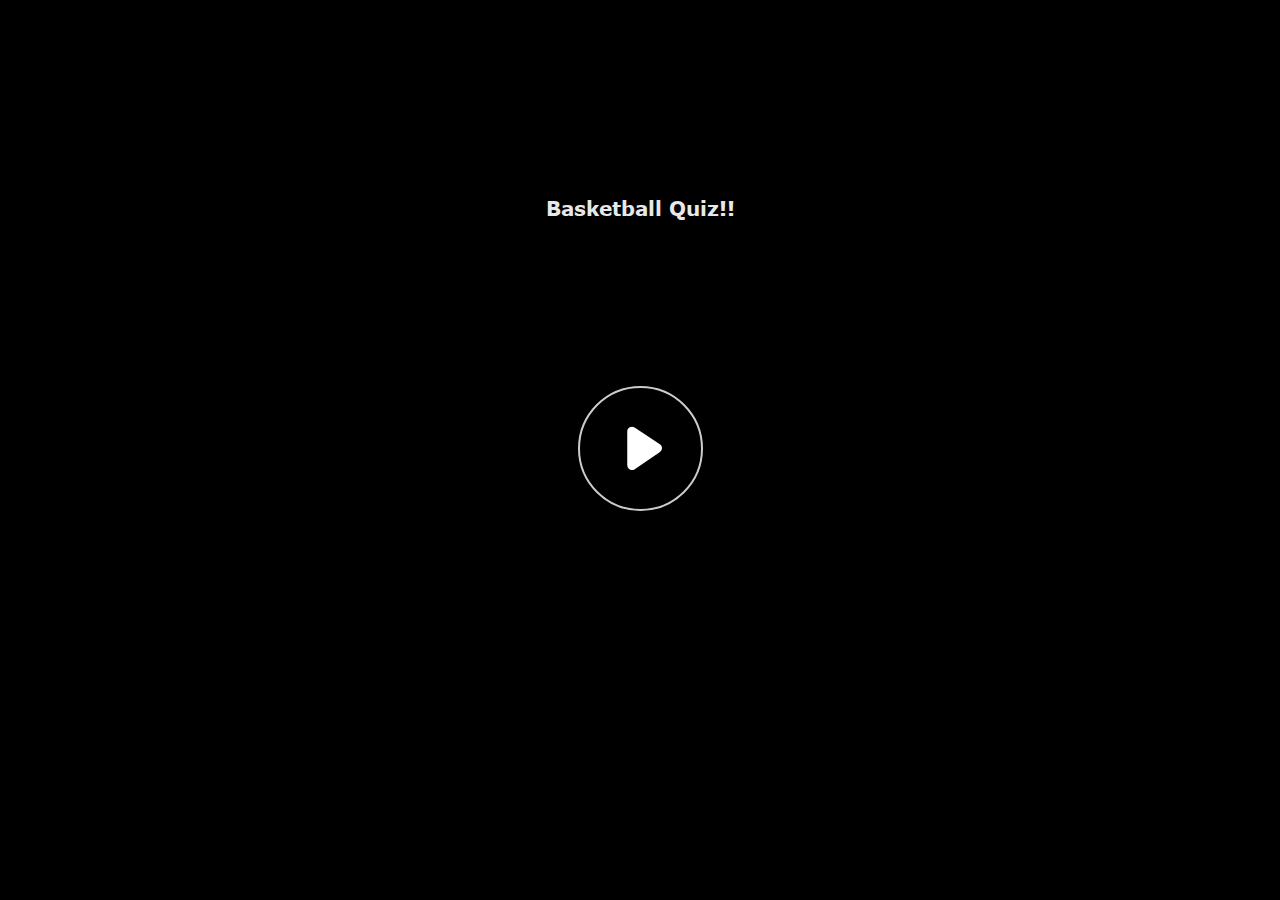
<file: index.html>
﻿<!doctype html>
<html lang="en-US">
<head>
  <meta charset="utf-8">
  <!-- Created using Storyline 360 x64 - http://www.articulate.com  -->
  <!-- version: 3.92.33293.0 -->
  <title>Basketball Quiz!!</title>
  <meta http-equiv="x-ua-compatible" content="IE=edge"/>
  <meta name="viewport" content="width=device-width,initial-scale=1,user-scalable=no,shrink-to-fit=no,minimal-ui"/>
  <meta name="apple-mobile-web-app-capable" content="yes"/>
  <style>
    html, body { height: 100%; padding: 0; margin: 0 }
    #app { height: 100%; width: 100%; }
  </style>

  <script>
    window.DS = {};
    window.globals = {
      DATA_PATH_BASE: '',
      HAS_FRAME: true,
      HAS_SLIDE: true,

      lmsPresent: false,
      tinCanPresent: false,
      cmi5Present: false,
      aoSupport: false,
      scale: 'noscale',
      captureRc: false,
      browserSize: 'optimal',
      bgColor: '#FFFFFF',
      features: 'DropInAcc,DropInBase,DropInCore,DropInInteractions,DropInMisc,DropInVectors,DropInVideo,LayerPresentAsDialog,MultipleQuizTracking,UpdatedThemeEditor',
      themeName: 'unified',
      preloaderColor: '#8C8C8C',
      suppressAnalytics: false,
      productChannel: 'stable',
      publishSource: 'storyline',
      aid: 'aid|bec8e4e7-9e61-40dc-b782-20c023eb7195',
      cid: '0f512c63-d791-40d4-9e3e-2c8ca883dc3b',
      playerVersion: '3.92.33293.0',
      publishTimestamp: '2024-10-29T15:20:14.0755639Z',
      maxIosVideoElements: 10,
      connectionSettings: { message: 'You%20are%20offline.%20Trying%20to%20reconnect...', useDarkTheme: true, mode: 'disabled' },
      hasFeature: function(feature) {
        return this.features.split(',').includes(feature);
      },
      
      parseParams: function(qs) {
        if (window.globals.parsedParams != null) {
          return window.globals.parsedParams;
        }
        qs = (qs || window.location.search.substr(1)).split('+').join(' ');
        var params = {},
            tokens,
            re = /[?&]?([^=]+)=([^&]*)/g;

        while (tokens = re.exec(qs)) {
          params[decodeURIComponent(tokens[1]).trim()] =
            decodeURIComponent(tokens[2]).trim();
        }
        window.globals.parsedParams = params;
        return params;
      }

    };
  </script>
  <script>
    var isIe11 = ('ActiveXObject' in window || window.MSBlobBuilder != null)
      && window.msCrypto != null && !window.ActiveXObject;
    if (isIe11) {
      window.globals.unsupportedBrowser = true;
      document.write(atob('[base64]'));
    }
  </script>

  <script>
    if (window.globals.hasFeature('MultiLanguageSinglePackageSupport')) {
      
      
    }
  </script>

  
  <script>window.THREE = { };</script>
  
</head>
<body style="background: #FFFFFF" class="cs-HTML theme-unified">
  <!-- 360 -->
  <script>!function(){var e,i=/iPhone/i,o=/iPod/i,n=/iPad/i,t=/\biOS-universal(?:.+)Mac\b/i,r=/\bAndroid(?:.+)Mobile\b/i,a=/Android/i,d=/(?:SD4930UR|\bSilk(?:.+)Mobile\b)/i,p=/Silk/i,l=/Windows Phone/i,u=/\bWindows(?:.+)ARM\b/i,b=/BlackBerry/i,s=/BB10/i,c=/Opera Mini/i,f=/\b(CriOS|Chrome)(?:.+)Mobile/i,h=/Mobile(?:.+)Firefox\b/i,v=function(e){return void 0!==e&&"MacIntel"===e.platform&&"number"==typeof e.maxTouchPoints&&e.maxTouchPoints>1&&"undefined"==typeof MSStream};e=function(e){var m={userAgent:"",platform:"",maxTouchPoints:0};e||"undefined"==typeof navigator?"string"==typeof e?m.userAgent=e:e&&e.userAgent&&(m={userAgent:e.userAgent,platform:e.platform,maxTouchPoints:e.maxTouchPoints||0}):m={userAgent:navigator.userAgent,platform:navigator.platform,maxTouchPoints:navigator.maxTouchPoints||0};var g=m.userAgent,y=g.split("[FBAN");void 0!==y[1]&&(g=y[0]),void 0!==(y=g.split("Twitter"))[1]&&(g=y[0]);var A=function(e){return function(i){return i.test(e)}}(g),w={apple:{phone:A(i)&&!A(l),ipod:A(o),tablet:!A(i)&&(A(n)||v(m))&&!A(l),universal:A(t),device:(A(i)||A(o)||A(n)||A(t)||v(m))&&!A(l)},amazon:{phone:A(d),tablet:!A(d)&&A(p),device:A(d)||A(p)},android:{phone:!A(l)&&A(d)||!A(l)&&A(r),tablet:!A(l)&&!A(d)&&!A(r)&&(A(p)||A(a)),device:!A(l)&&(A(d)||A(p)||A(r)||A(a))||A(/\bokhttp\b/i)},windows:{phone:A(l),tablet:A(u),device:A(l)||A(u)},other:{blackberry:A(b),blackberry10:A(s),opera:A(c),firefox:A(h),chrome:A(f),device:A(b)||A(s)||A(c)||A(h)||A(f)},any:!1,phone:!1,tablet:!1};return w.any=w.apple.device||w.android.device||w.windows.device||w.other.device,w.phone=w.apple.phone||w.android.phone||w.windows.phone,w.tablet=w.apple.tablet||w.android.tablet||w.windows.tablet,w}(),"object"==typeof exports&&"undefined"!=typeof module?module.exports=e:"function"==typeof define&&define.amd?define((function(){return e})):this.isMobile=e}();
    window.isMobile.apple.tablet = window.isMobile.apple.tablet ||
      (navigator.platform === 'MacIntel' && navigator.maxTouchPoints > 1);
    window.isMobile.apple.device = window.isMobile.apple.device || window.isMobile.apple.tablet;
    window.isMobile.tablet = window.isMobile.tablet || window.isMobile.apple.tablet;
    window.isMobile.any = window.isMobile.any || window.isMobile.apple.tablet;
  </script>

  <div id="focus-sink" tabindex="-1"></div>

  <div id="preso"></div>
  <script>
    (function() {

      var classTypes = [ 'desktop', 'mobile', 'phone', 'tablet' ];

      var addDeviceClasses = function(prefix, testObj) {
        var curr, i;
        for (i = 0; i < classTypes.length; i++) {
          curr = classTypes[i];
          if (testObj[curr]) {
            document.body.classList.add(prefix + curr);
          }
        }
      };

      var params = window.globals.parseParams(),
          isDevicePreview = params.devicepreview === '1',
          isPhoneOverride = params.deviceType === 'phone' || (isDevicePreview && params.phone == '1'),
          isTabletOverride = (params.deviceType === 'tablet' || isDevicePreview) && !isPhoneOverride,
          isMobileOverride = isPhoneOverride || isTabletOverride;

      var deviceView = {
        desktop: !window.isMobile.any && !isMobileOverride,
        mobile: window.isMobile.any || isMobileOverride,
        phone: isPhoneOverride || (window.isMobile.phone && !isTabletOverride),
        tablet: isTabletOverride || window.isMobile.tablet
      };

      window.globals.deviceView = deviceView;
      window.isMobile.desktop = !window.isMobile.any;
      window.isMobile.mobile = window.isMobile.any;

      addDeviceClasses('view-', deviceView);

    })();
  </script>
  
  <script src='story_content/triggers.js' type=text/javascript></script>
<script src='story_content/user.js' type=text/javascript></script>
  <div class="slide-loader"></div>

  <script>
    var doc = document, loader = doc.body.querySelector('.slide-loader'); [ 1, 2, 3 ].forEach(function(n) { var d = doc.createElement('div'); d.style.backgroundColor = window.globals.preloaderColor; d.classList.add('mobile-loader-dot'); d.classList.add('dot' + n); loader.appendChild(d); });
  </script>

  <div class="mobile-load-title-overlay" style="display: none">
    <div class="mobile-load-title">Basketball Quiz!!</div>
  </div>

  <div class="mobile-chrome-warning"></div>

  
<style>
  .warn-connection-dialog {
    display: none;
    background: transparent;
    pointer-events: all;
    position: fixed;
    left: 0;
    top: 0;
    width: 100%;
    height: 100%;
    z-index: 999;
  }

  .warn-connection-content {
    pointer-events: all;
    border-radius: 4px;
    background: white;
    border: 1px solid #E7E7E7;
    color: #333333;
    box-shadow: 0 2px 4px rgba(0, 0, 0, 0.25);
    transition: all 150ms ease-out;
    position: absolute;
    white-space: nowrap;
  }

  .view-phone.is-landscape .warn-connection-content {
    left: 23px;
    bottom: 23px;
  }

  .view-tablet.is-landscape .warn-connection-content {
    left: 50%;
    top: 20px;
    transform: translateX(-50%);
  }

  .view-mobile.is-portrait .warn-connection-content {
    transform: translate(-50%, calc(-100% - 15px));
  }

  .warn-connection-content p {
    display: inline-block;
    margin: 0 8px 0 0;
    line-height: 33px;
    font-size: 11px;
  }

  .warn-connection-content svg {
    position: relative;
    vertical-align: middle;
    margin: 0 2px 2px 8px;
  }

  .view-desktop .warn-connection-content {
    left: 1.5em;
    bottom: 1.5em;
  }

  .view-desktop .warn-connection-content p {
    font-size: 1.1em;
  }

  .is-offline .warn-connection-dialog {
    display: block;
  }

  .is-offline .cs-panel * {
    pointer-events: none !important;
  }

  .is-offline .cs-panel {
    pointer-events: all !important;
  }

  .is-offline #nav-controls * {
    pointer-events: none !important;
  }

  .is-offline #nav-controls {
    pointer-events: all !important;
  }
</style>

<div class="warn-connection-dialog" role="alertdialog" aria-modal="true" tabindex="0" aria-labelledby="warn-connection-message">
  <div class="warn-connection-content">
    <svg width="17" height="15" viewBox="0 0 17 15" xmlns="http://www.w3.org/2000/svg">
      <path fill="#8F0000" stroke="white" d="M16.07,12.98 L15.88,12.23 L9.51,1.21 C8.97,0.26,7.6,0.26,7.06,1.21 L0.69,12.23 C0.15,13.16,0.81,14.36,1.91,14.36 H14.65 C15.47,14.36,16.05,13.7,16.07,12.98 Z"/>
      <path fill="white" stroke="white" d="M8.58,5.5 C8.35,5.28,8.5,5.35,8.21,5.32 C8.09,5.35,7.97,5.49,7.96,5.67 C7.97,5.79,7.98,5.92,7.98,6.04 L7.98,6.04 C7.99,6.17,8,6.31,8.01,6.43 L8.01,6.44 C8.03,6.92,8.06,7.41,8.09,7.9 L8.09,7.9 C8.12,8.39,8.14,8.88,8.17,9.37 C8.17,9.39,8.18,9.42,8.2,9.44 C8.23,9.46,8.25,9.47,8.28,9.47 C8.31,9.47,8.34,9.46,8.35,9.44 C8.37,9.43,8.38,9.4,8.39,9.35 L8.39,9.34 C8.39,9.24,8.4,9.15,8.4,9.05 L8.4,9.05 C8.41,8.96,8.41,8.86,8.42,8.75 C8.43,8.44,8.45,8.12,8.47,7.81 L8.47,7.81 C8.49,7.49,8.51,7.18,8.53,6.87 C8.55,6.46,8.56,6.05,8.59,5.64 L8.6,5.62 C8.6,5.57,8.59,5.53,8.58,5.5 L8.21,5.32 Z"/>
      <circle fill="white" stroke="white" cx="8.3" cy="11.35" r="0.3"/>
    </svg>
    <p id="warn-connection-message">You are offline. Trying to reconnect...</p>
  </div>
</div>

<script>
  (function() {
    window.DS.connection = {
      warningShown: false,
      assets: {},
      loadingAssetGroup: false,
      retryDelay: 500
    };

    var connectionSettings = window.globals.connectionSettings || {};

    var useConnectionMessages = window.AbortController != null &&
      window.location.protocol != 'file:' &&
      connectionSettings.mode === 'normal';

    window.DS.connection.useConnectionMessages = useConnectionMessages;

    var assetCount = 0;
    var checkLoadedId;


    if (useConnectionMessages && connectionSettings != null) {
      var contentEl = document.querySelector('.warn-connection-content');
      var messageEl = contentEl.querySelector('p');

      if (connectionSettings.useDarkTheme) {
        contentEl.style.borderColor = '#BABBBA';
        contentEl.style.backgroundColor = '#282828';
        contentEl.style.color = '#FFFFFF';
      }

      if (connectionSettings.message != null) {
        messageEl.textContent = window.decodeURIComponent(connectionSettings.message);
      }
    }

    function checkAssetsReady() {
      for (var i in DS.connection.assets) {
        if (!DS.connection.assets[i].success) {
          return false;
        }
      }
      return true;
    }

    function stopAssetGroup() {
      if (!useConnectionMessages) { return; }

      assetCount = 0;

      DS.connection.oldAssetGroup = DS.connection.assets;
      DS.connection.assets = {};
      DS.connection.loadingAssetGroup = false;
      clearInterval(checkLoadedId);
    }

    function startAssetGroup() {
      if (!useConnectionMessages) { return; }
      var ticks = 0;
      clearInterval(checkLoadedId);
      checkLoadedId = setInterval(function() {
        var loaded = 0;
        if (assetCount === 0 && loaded === 0) {
          clearInterval(checkLoadedId);
          return;
        }

        for (var i in DS.connection.assets) {
          if (DS.connection.assets[i].success) {
            loaded++;
          }
        }

        if (assetCount === loaded && checkAssetsReady()) {
          for (var i in DS.connection.assets) {
            if (DS.connection.assets[i].action) {
              DS.connection.assets[i].action();
            }
          }
          hideWarning();
          stopAssetGroup();
        }
      }, 100)
    }

    function requiredAsset(url, action, retry, type) {
      if (!useConnectionMessages) { return; }
      if (DS.connection.assets[url]) { return; }

      DS.connection.assets[url] = {
        success: false, action: action, retry: retry, type: type
      };
      assetCount = Object.keys(DS.connection.assets).length;
      if (!DS.connection.loadingAssetGroup) {
        startAssetGroup();
      }
      DS.connection.loadingAssetGroup = true;
    }

    function assetLoaded(url) {
      if (!useConnectionMessages) { return; }
      if (DS.connection.assets[url]) {
        DS.connection.assets[url].success = true;
      }
    }

    function assetFailed(url) {
      if (!useConnectionMessages) { return; }
      if (!DS.connection.assets[url]) {
        if (/\.js$/.test(url) && url.indexOf('transcripts') === -1) {
          setTimeout(function() {
            if (DS.connection.lastSlideLoaded != null) {
              DS.connection.lastSlideLoaded();
            }
          }, DS.connection.retryDelay);
        }
        return;
      }
      if (!DS.connection.warningShown) { showWarning(); }
      if (DS.connection.assets[url].retry) {
        setTimeout(function() {
          if (!DS.connection.assets[url].success) {
            DS.connection.assets[url].retry()
          }
        }, DS.connection.retryDelay);
      }
    }

    function hideWarning() {
      document.body.classList.remove('is-offline');
      DS.connection.warningShown = false;
      enableKeys();
    }
    DS.connection.hideWarning = hideWarning

    function showWarning(btn) {
      document.body.classList.add('is-offline')
      DS.connection.warningShown = true;
      updateWarningPosition();
      disableKeys();
    }

    function updateWarningPosition() {
      if (!DS.connection.warningShown) {
        return;
      }

      var isPortrait = document.body.classList.contains('is-portrait');
      var isMobile = document.body.classList.contains('view-mobile');
      var warningEl = document.querySelector('.warn-connection-content');

      if (isPortrait && isMobile) {
        var slide = document.querySelector('.primary-slide');
        var slideRect = slide != null
          ? slide.getBoundingClientRect()
          : { top: window.innerHeight, left: 0, width: window.innerWidth };

        warningEl.style.top = `${slideRect.top}px`
        warningEl.style.left = `${slideRect.left + slideRect.width / 2}px`
      } else {
        warningEl.style.top = null;
        warningEl.style.left = null;
      }

      window.requestAnimationFrame(updateWarningPosition);
    }

    function onDisableKeyDown(e) {
      e.preventDefault();
      e.stopImmediatePropagation();
    }

    function onDisableKeyUp(e) {
      e.preventDefault();
      e.stopImmediatePropagation();
    }

    var accStyle = document.createElement('style');
    var warnDialogEl = document.querySelector('.warn-connection-dialog');

    function disableKeys() {
      if (DS.views && DS.views.nsStack && DS.views.nsStack.length === 1) {
        DS.views.nsStack[0].tabReachable = false
        DS.views.nsStack[0].updateTabIndex(true, true);
      }

      accStyle.innerHTML = '.acc-shadow-dom { display: none; }';
      document.body.appendChild(accStyle);

      warnDialogEl.parentNode.append(warnDialogEl);
      warnDialogEl.focus();
    }

    function enableKeys() {
      accStyle.remove();
      if (DS.views && DS.views.nsStack && DS.views.nsStack.length === 1 && DS.views.nsStack[0].name === '_frame') {
        DS.views.nsStack[0].tabReachable = true;
        DS.views.nsStack[0].updateTabIndex();
      }
    }

    // these will all be noops if the feature flag isn't set in
    // the data and `window.globals.features`
    DS.connection.requiredAsset = requiredAsset;
    DS.connection.assetLoaded = assetLoaded;
    DS.connection.assetFailed = assetFailed;
    DS.connection.stopAssetGroup = stopAssetGroup;
    DS.connection.startAssetGroup = startAssetGroup;
  })();
</script>


  <script>
    
    if (window.autoSpider && window.vInterfaceObject) {
      document.querySelector('.mobile-load-title-overlay').style.display = 'none';
    }
  </script>

  

  <link rel="stylesheet" href="html5/data/css/output.min.css" data-noprefix/>
</body>
<script src="html5/lib/scripts/bootstrapper.min.js"></script>
</html>
</file>
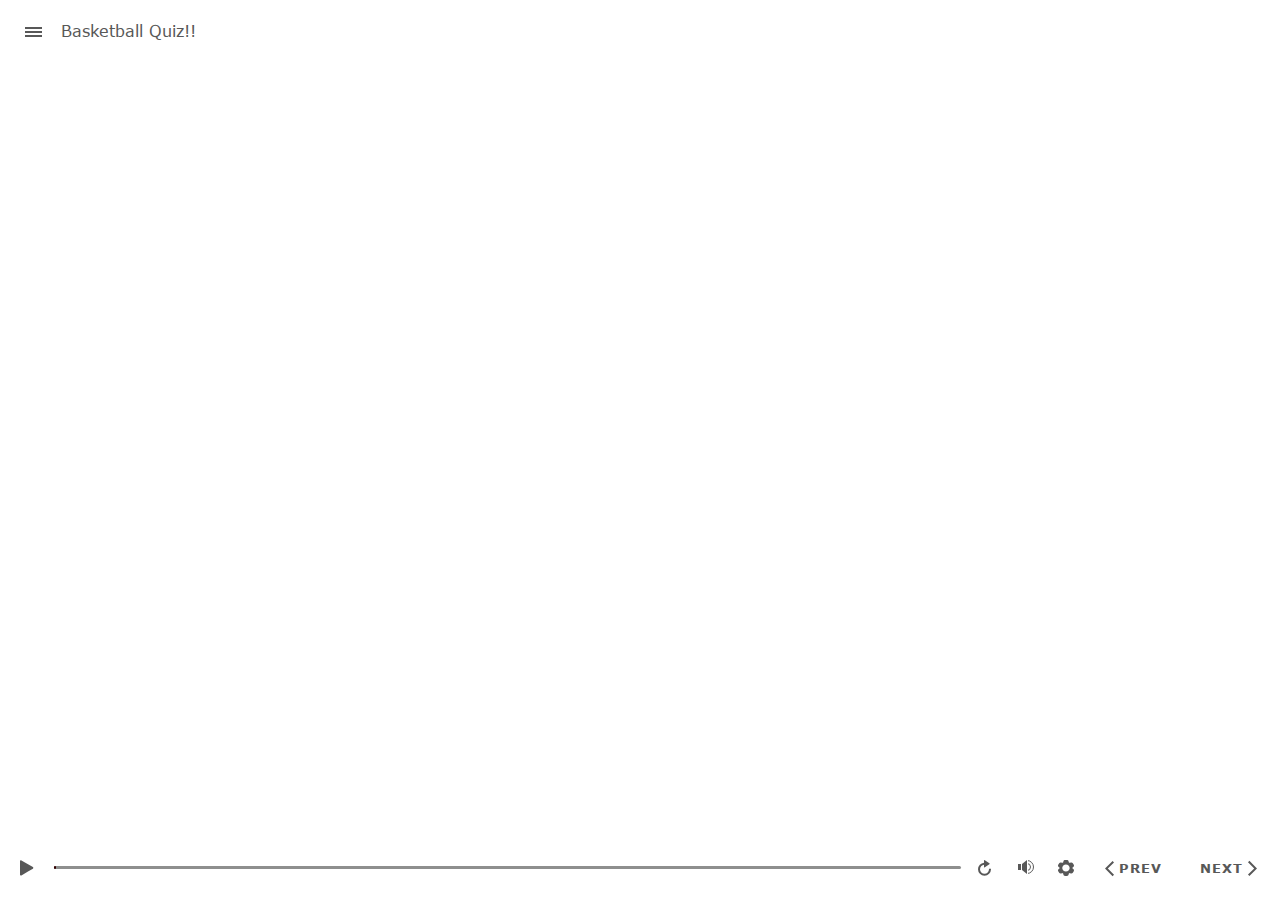
<file: index_lms.html>
<!doctype html>
<html lang="en-US">
<head>
  <meta charset="utf-8">
  <!-- Created using Storyline 360 x64 - http://www.articulate.com  -->
  <!-- version: 3.92.33293.0 -->
  <title>Basketball Quiz!!</title>
  <meta http-equiv="x-ua-compatible" content="IE=edge"/>
  <meta name="viewport" content="width=device-width,initial-scale=1,user-scalable=no,shrink-to-fit=no,minimal-ui"/>
  <meta name="apple-mobile-web-app-capable" content="yes"/>
  <style>
    html, body { height: 100%; padding: 0; margin: 0 }
    #app { height: 100%; width: 100%; }
  </style>

  <script>
    window.DS = {};
    window.globals = {
      DATA_PATH_BASE: '',
      HAS_FRAME: true,
      HAS_SLIDE: true,

      lmsPresent: true,
      tinCanPresent: false,
      cmi5Present: false,
      aoSupport: false,
      scale: 'noscale',
      captureRc: false,
      browserSize: 'optimal',
      bgColor: '#FFFFFF',
      features: 'DropInAcc,DropInBase,DropInCore,DropInInteractions,DropInMisc,DropInVectors,DropInVideo,LayerPresentAsDialog,MultipleQuizTracking,UpdatedThemeEditor',
      themeName: 'unified',
      preloaderColor: '#8C8C8C',
      suppressAnalytics: false,
      productChannel: 'stable',
      publishSource: 'storyline',
      aid: 'aid|bec8e4e7-9e61-40dc-b782-20c023eb7195',
      cid: '0f512c63-d791-40d4-9e3e-2c8ca883dc3b',
      playerVersion: '3.92.33293.0',
      publishTimestamp: '2024-10-29T15:20:14.4877310Z',
      maxIosVideoElements: 10,
      connectionSettings: { message: 'You%20are%20offline.%20Trying%20to%20reconnect...', useDarkTheme: true, mode: 'disabled' },
      hasFeature: function(feature) {
        return this.features.split(',').includes(feature);
      },
      
      parseParams: function(qs) {
        if (window.globals.parsedParams != null) {
          return window.globals.parsedParams;
        }
        qs = (qs || window.location.search.substr(1)).split('+').join(' ');
        var params = {},
            tokens,
            re = /[?&]?([^=]+)=([^&]*)/g;

        while (tokens = re.exec(qs)) {
          params[decodeURIComponent(tokens[1]).trim()] =
            decodeURIComponent(tokens[2]).trim();
        }
        window.globals.parsedParams = params;
        return params;
      }

    };
  </script>
  <script>
    var isIe11 = ('ActiveXObject' in window || window.MSBlobBuilder != null)
      && window.msCrypto != null && !window.ActiveXObject;
    if (isIe11) {
      window.globals.unsupportedBrowser = true;
      document.write(atob('[base64]'));
    }
  </script>

  <script>
    if (window.globals.hasFeature('MultiLanguageSinglePackageSupport')) {
      
      
    }
  </script>

  <script src="lms/scormdriver.js" charset="utf-8"></script>
  <script>window.THREE = { };</script>
  
</head>
<body style="background: #FFFFFF" class="cs-HTML theme-unified">
  <!-- 360 -->
  <script>!function(){var e,i=/iPhone/i,o=/iPod/i,n=/iPad/i,t=/\biOS-universal(?:.+)Mac\b/i,r=/\bAndroid(?:.+)Mobile\b/i,a=/Android/i,d=/(?:SD4930UR|\bSilk(?:.+)Mobile\b)/i,p=/Silk/i,l=/Windows Phone/i,u=/\bWindows(?:.+)ARM\b/i,b=/BlackBerry/i,s=/BB10/i,c=/Opera Mini/i,f=/\b(CriOS|Chrome)(?:.+)Mobile/i,h=/Mobile(?:.+)Firefox\b/i,v=function(e){return void 0!==e&&"MacIntel"===e.platform&&"number"==typeof e.maxTouchPoints&&e.maxTouchPoints>1&&"undefined"==typeof MSStream};e=function(e){var m={userAgent:"",platform:"",maxTouchPoints:0};e||"undefined"==typeof navigator?"string"==typeof e?m.userAgent=e:e&&e.userAgent&&(m={userAgent:e.userAgent,platform:e.platform,maxTouchPoints:e.maxTouchPoints||0}):m={userAgent:navigator.userAgent,platform:navigator.platform,maxTouchPoints:navigator.maxTouchPoints||0};var g=m.userAgent,y=g.split("[FBAN");void 0!==y[1]&&(g=y[0]),void 0!==(y=g.split("Twitter"))[1]&&(g=y[0]);var A=function(e){return function(i){return i.test(e)}}(g),w={apple:{phone:A(i)&&!A(l),ipod:A(o),tablet:!A(i)&&(A(n)||v(m))&&!A(l),universal:A(t),device:(A(i)||A(o)||A(n)||A(t)||v(m))&&!A(l)},amazon:{phone:A(d),tablet:!A(d)&&A(p),device:A(d)||A(p)},android:{phone:!A(l)&&A(d)||!A(l)&&A(r),tablet:!A(l)&&!A(d)&&!A(r)&&(A(p)||A(a)),device:!A(l)&&(A(d)||A(p)||A(r)||A(a))||A(/\bokhttp\b/i)},windows:{phone:A(l),tablet:A(u),device:A(l)||A(u)},other:{blackberry:A(b),blackberry10:A(s),opera:A(c),firefox:A(h),chrome:A(f),device:A(b)||A(s)||A(c)||A(h)||A(f)},any:!1,phone:!1,tablet:!1};return w.any=w.apple.device||w.android.device||w.windows.device||w.other.device,w.phone=w.apple.phone||w.android.phone||w.windows.phone,w.tablet=w.apple.tablet||w.android.tablet||w.windows.tablet,w}(),"object"==typeof exports&&"undefined"!=typeof module?module.exports=e:"function"==typeof define&&define.amd?define((function(){return e})):this.isMobile=e}();
    window.isMobile.apple.tablet = window.isMobile.apple.tablet ||
      (navigator.platform === 'MacIntel' && navigator.maxTouchPoints > 1);
    window.isMobile.apple.device = window.isMobile.apple.device || window.isMobile.apple.tablet;
    window.isMobile.tablet = window.isMobile.tablet || window.isMobile.apple.tablet;
    window.isMobile.any = window.isMobile.any || window.isMobile.apple.tablet;
  </script>

  <div id="focus-sink" tabindex="-1"></div>

  <div id="preso"></div>
  <script>
    (function() {

      var classTypes = [ 'desktop', 'mobile', 'phone', 'tablet' ];

      var addDeviceClasses = function(prefix, testObj) {
        var curr, i;
        for (i = 0; i < classTypes.length; i++) {
          curr = classTypes[i];
          if (testObj[curr]) {
            document.body.classList.add(prefix + curr);
          }
        }
      };

      var params = window.globals.parseParams(),
          isDevicePreview = params.devicepreview === '1',
          isPhoneOverride = params.deviceType === 'phone' || (isDevicePreview && params.phone == '1'),
          isTabletOverride = (params.deviceType === 'tablet' || isDevicePreview) && !isPhoneOverride,
          isMobileOverride = isPhoneOverride || isTabletOverride;

      var deviceView = {
        desktop: !window.isMobile.any && !isMobileOverride,
        mobile: window.isMobile.any || isMobileOverride,
        phone: isPhoneOverride || (window.isMobile.phone && !isTabletOverride),
        tablet: isTabletOverride || window.isMobile.tablet
      };

      window.globals.deviceView = deviceView;
      window.isMobile.desktop = !window.isMobile.any;
      window.isMobile.mobile = window.isMobile.any;

      addDeviceClasses('view-', deviceView);

    })();
  </script>
  
  <script src='story_content/triggers.js' type=text/javascript></script>
<script src='story_content/user.js' type=text/javascript></script>
  <div class="slide-loader"></div>

  <script>
    var doc = document, loader = doc.body.querySelector('.slide-loader'); [ 1, 2, 3 ].forEach(function(n) { var d = doc.createElement('div'); d.style.backgroundColor = window.globals.preloaderColor; d.classList.add('mobile-loader-dot'); d.classList.add('dot' + n); loader.appendChild(d); });
  </script>

  <div class="mobile-load-title-overlay" style="display: none">
    <div class="mobile-load-title">Basketball Quiz!!</div>
  </div>

  <div class="mobile-chrome-warning"></div>

  
<style>
  .warn-connection-dialog {
    display: none;
    background: transparent;
    pointer-events: all;
    position: fixed;
    left: 0;
    top: 0;
    width: 100%;
    height: 100%;
    z-index: 999;
  }

  .warn-connection-content {
    pointer-events: all;
    border-radius: 4px;
    background: white;
    border: 1px solid #E7E7E7;
    color: #333333;
    box-shadow: 0 2px 4px rgba(0, 0, 0, 0.25);
    transition: all 150ms ease-out;
    position: absolute;
    white-space: nowrap;
  }

  .view-phone.is-landscape .warn-connection-content {
    left: 23px;
    bottom: 23px;
  }

  .view-tablet.is-landscape .warn-connection-content {
    left: 50%;
    top: 20px;
    transform: translateX(-50%);
  }

  .view-mobile.is-portrait .warn-connection-content {
    transform: translate(-50%, calc(-100% - 15px));
  }

  .warn-connection-content p {
    display: inline-block;
    margin: 0 8px 0 0;
    line-height: 33px;
    font-size: 11px;
  }

  .warn-connection-content svg {
    position: relative;
    vertical-align: middle;
    margin: 0 2px 2px 8px;
  }

  .view-desktop .warn-connection-content {
    left: 1.5em;
    bottom: 1.5em;
  }

  .view-desktop .warn-connection-content p {
    font-size: 1.1em;
  }

  .is-offline .warn-connection-dialog {
    display: block;
  }

  .is-offline .cs-panel * {
    pointer-events: none !important;
  }

  .is-offline .cs-panel {
    pointer-events: all !important;
  }

  .is-offline #nav-controls * {
    pointer-events: none !important;
  }

  .is-offline #nav-controls {
    pointer-events: all !important;
  }
</style>

<div class="warn-connection-dialog" role="alertdialog" aria-modal="true" tabindex="0" aria-labelledby="warn-connection-message">
  <div class="warn-connection-content">
    <svg width="17" height="15" viewBox="0 0 17 15" xmlns="http://www.w3.org/2000/svg">
      <path fill="#8F0000" stroke="white" d="M16.07,12.98 L15.88,12.23 L9.51,1.21 C8.97,0.26,7.6,0.26,7.06,1.21 L0.69,12.23 C0.15,13.16,0.81,14.36,1.91,14.36 H14.65 C15.47,14.36,16.05,13.7,16.07,12.98 Z"/>
      <path fill="white" stroke="white" d="M8.58,5.5 C8.35,5.28,8.5,5.35,8.21,5.32 C8.09,5.35,7.97,5.49,7.96,5.67 C7.97,5.79,7.98,5.92,7.98,6.04 L7.98,6.04 C7.99,6.17,8,6.31,8.01,6.43 L8.01,6.44 C8.03,6.92,8.06,7.41,8.09,7.9 L8.09,7.9 C8.12,8.39,8.14,8.88,8.17,9.37 C8.17,9.39,8.18,9.42,8.2,9.44 C8.23,9.46,8.25,9.47,8.28,9.47 C8.31,9.47,8.34,9.46,8.35,9.44 C8.37,9.43,8.38,9.4,8.39,9.35 L8.39,9.34 C8.39,9.24,8.4,9.15,8.4,9.05 L8.4,9.05 C8.41,8.96,8.41,8.86,8.42,8.75 C8.43,8.44,8.45,8.12,8.47,7.81 L8.47,7.81 C8.49,7.49,8.51,7.18,8.53,6.87 C8.55,6.46,8.56,6.05,8.59,5.64 L8.6,5.62 C8.6,5.57,8.59,5.53,8.58,5.5 L8.21,5.32 Z"/>
      <circle fill="white" stroke="white" cx="8.3" cy="11.35" r="0.3"/>
    </svg>
    <p id="warn-connection-message">You are offline. Trying to reconnect...</p>
  </div>
</div>

<script>
  (function() {
    window.DS.connection = {
      warningShown: false,
      assets: {},
      loadingAssetGroup: false,
      retryDelay: 500
    };

    var connectionSettings = window.globals.connectionSettings || {};

    var useConnectionMessages = window.AbortController != null &&
      window.location.protocol != 'file:' &&
      connectionSettings.mode === 'normal';

    window.DS.connection.useConnectionMessages = useConnectionMessages;

    var assetCount = 0;
    var checkLoadedId;


    if (useConnectionMessages && connectionSettings != null) {
      var contentEl = document.querySelector('.warn-connection-content');
      var messageEl = contentEl.querySelector('p');

      if (connectionSettings.useDarkTheme) {
        contentEl.style.borderColor = '#BABBBA';
        contentEl.style.backgroundColor = '#282828';
        contentEl.style.color = '#FFFFFF';
      }

      if (connectionSettings.message != null) {
        messageEl.textContent = window.decodeURIComponent(connectionSettings.message);
      }
    }

    function checkAssetsReady() {
      for (var i in DS.connection.assets) {
        if (!DS.connection.assets[i].success) {
          return false;
        }
      }
      return true;
    }

    function stopAssetGroup() {
      if (!useConnectionMessages) { return; }

      assetCount = 0;

      DS.connection.oldAssetGroup = DS.connection.assets;
      DS.connection.assets = {};
      DS.connection.loadingAssetGroup = false;
      clearInterval(checkLoadedId);
    }

    function startAssetGroup() {
      if (!useConnectionMessages) { return; }
      var ticks = 0;
      clearInterval(checkLoadedId);
      checkLoadedId = setInterval(function() {
        var loaded = 0;
        if (assetCount === 0 && loaded === 0) {
          clearInterval(checkLoadedId);
          return;
        }

        for (var i in DS.connection.assets) {
          if (DS.connection.assets[i].success) {
            loaded++;
          }
        }

        if (assetCount === loaded && checkAssetsReady()) {
          for (var i in DS.connection.assets) {
            if (DS.connection.assets[i].action) {
              DS.connection.assets[i].action();
            }
          }
          hideWarning();
          stopAssetGroup();
        }
      }, 100)
    }

    function requiredAsset(url, action, retry, type) {
      if (!useConnectionMessages) { return; }
      if (DS.connection.assets[url]) { return; }

      DS.connection.assets[url] = {
        success: false, action: action, retry: retry, type: type
      };
      assetCount = Object.keys(DS.connection.assets).length;
      if (!DS.connection.loadingAssetGroup) {
        startAssetGroup();
      }
      DS.connection.loadingAssetGroup = true;
    }

    function assetLoaded(url) {
      if (!useConnectionMessages) { return; }
      if (DS.connection.assets[url]) {
        DS.connection.assets[url].success = true;
      }
    }

    function assetFailed(url) {
      if (!useConnectionMessages) { return; }
      if (!DS.connection.assets[url]) {
        if (/\.js$/.test(url) && url.indexOf('transcripts') === -1) {
          setTimeout(function() {
            if (DS.connection.lastSlideLoaded != null) {
              DS.connection.lastSlideLoaded();
            }
          }, DS.connection.retryDelay);
        }
        return;
      }
      if (!DS.connection.warningShown) { showWarning(); }
      if (DS.connection.assets[url].retry) {
        setTimeout(function() {
          if (!DS.connection.assets[url].success) {
            DS.connection.assets[url].retry()
          }
        }, DS.connection.retryDelay);
      }
    }

    function hideWarning() {
      document.body.classList.remove('is-offline');
      DS.connection.warningShown = false;
      enableKeys();
    }
    DS.connection.hideWarning = hideWarning

    function showWarning(btn) {
      document.body.classList.add('is-offline')
      DS.connection.warningShown = true;
      updateWarningPosition();
      disableKeys();
    }

    function updateWarningPosition() {
      if (!DS.connection.warningShown) {
        return;
      }

      var isPortrait = document.body.classList.contains('is-portrait');
      var isMobile = document.body.classList.contains('view-mobile');
      var warningEl = document.querySelector('.warn-connection-content');

      if (isPortrait && isMobile) {
        var slide = document.querySelector('.primary-slide');
        var slideRect = slide != null
          ? slide.getBoundingClientRect()
          : { top: window.innerHeight, left: 0, width: window.innerWidth };

        warningEl.style.top = `${slideRect.top}px`
        warningEl.style.left = `${slideRect.left + slideRect.width / 2}px`
      } else {
        warningEl.style.top = null;
        warningEl.style.left = null;
      }

      window.requestAnimationFrame(updateWarningPosition);
    }

    function onDisableKeyDown(e) {
      e.preventDefault();
      e.stopImmediatePropagation();
    }

    function onDisableKeyUp(e) {
      e.preventDefault();
      e.stopImmediatePropagation();
    }

    var accStyle = document.createElement('style');
    var warnDialogEl = document.querySelector('.warn-connection-dialog');

    function disableKeys() {
      if (DS.views && DS.views.nsStack && DS.views.nsStack.length === 1) {
        DS.views.nsStack[0].tabReachable = false
        DS.views.nsStack[0].updateTabIndex(true, true);
      }

      accStyle.innerHTML = '.acc-shadow-dom { display: none; }';
      document.body.appendChild(accStyle);

      warnDialogEl.parentNode.append(warnDialogEl);
      warnDialogEl.focus();
    }

    function enableKeys() {
      accStyle.remove();
      if (DS.views && DS.views.nsStack && DS.views.nsStack.length === 1 && DS.views.nsStack[0].name === '_frame') {
        DS.views.nsStack[0].tabReachable = true;
        DS.views.nsStack[0].updateTabIndex();
      }
    }

    // these will all be noops if the feature flag isn't set in
    // the data and `window.globals.features`
    DS.connection.requiredAsset = requiredAsset;
    DS.connection.assetLoaded = assetLoaded;
    DS.connection.assetFailed = assetFailed;
    DS.connection.stopAssetGroup = stopAssetGroup;
    DS.connection.startAssetGroup = startAssetGroup;
  })();
</script>


  <script>
    
    if (window.autoSpider && window.vInterfaceObject) {
      document.querySelector('.mobile-load-title-overlay').style.display = 'none';
    }
  </script>

  

  <link rel="stylesheet" href="html5/data/css/output.min.css" data-noprefix/>
</body>
<script src="html5/lib/scripts/bootstrapper.min.js"></script>
</html>
</file>
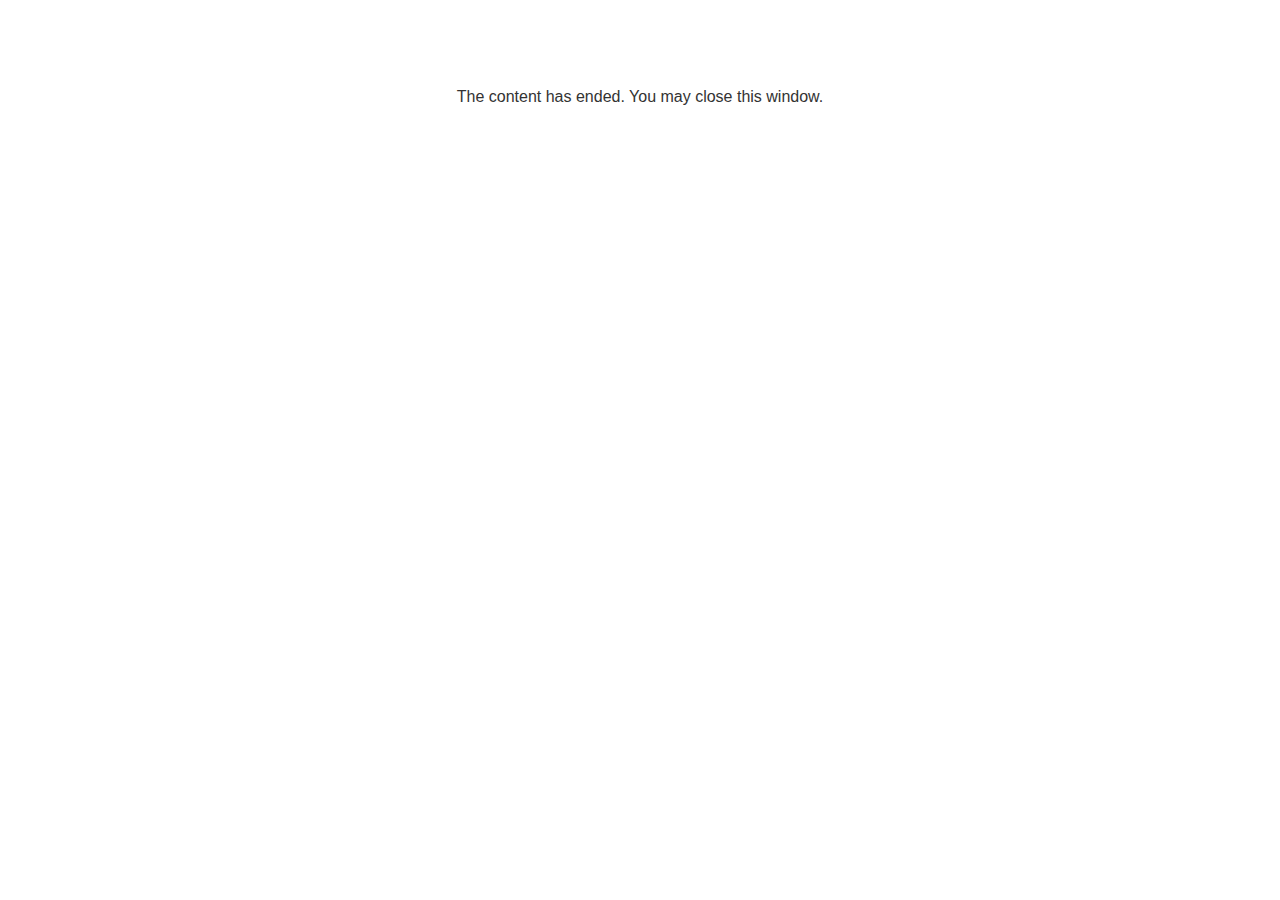
<file: lms/goodbye.html>
<!doctype html>
<html>
<body style="background-color: #ffffff;">

<p role="alert" style="color: #333333;font-family: Verdana, articulate, tahoma, arial;font-size: medium;text-align: center;">
<br><br><br><br>
The content has ended. You may close this window.
</p>

</body>
</html>
</file>
